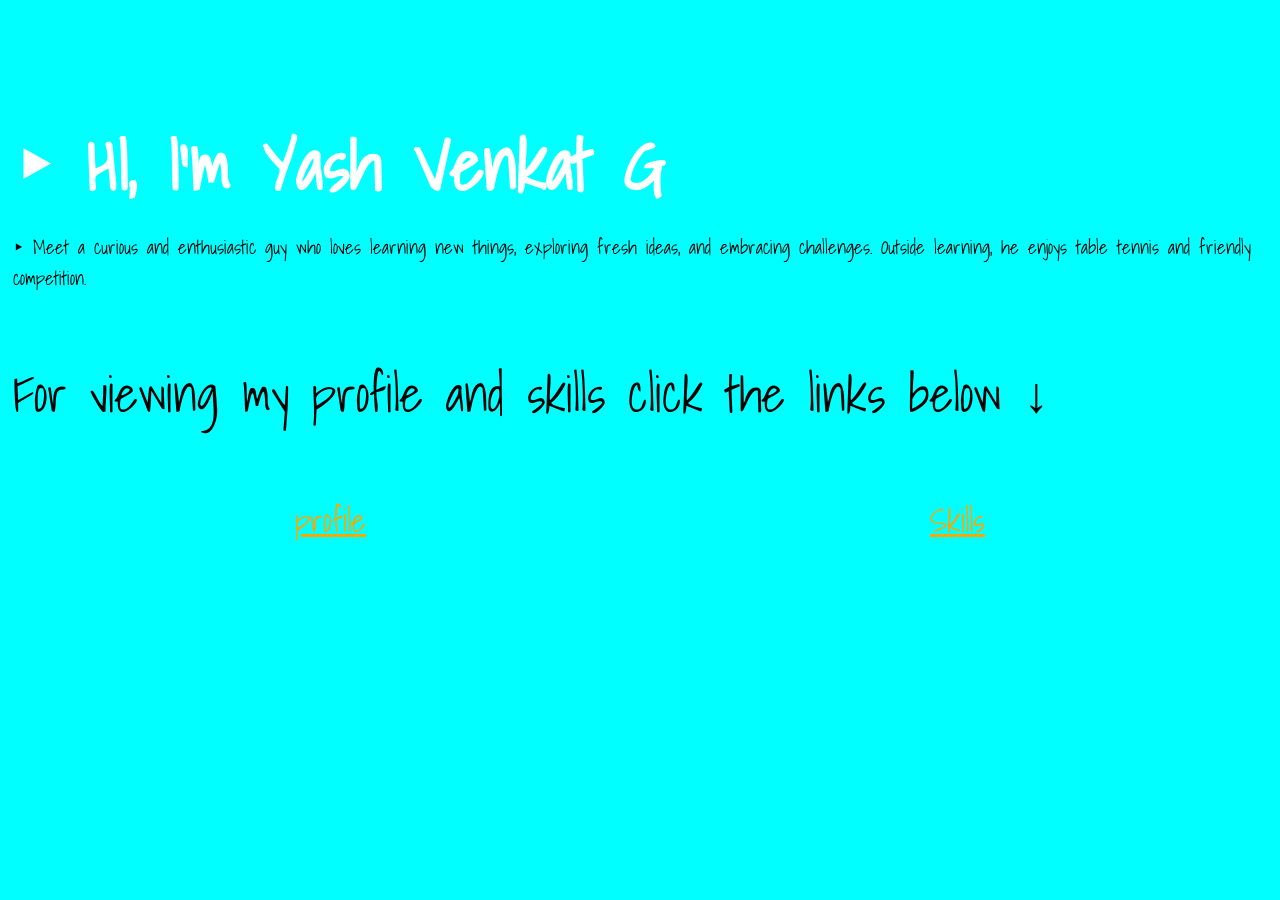
<file: index.html>
<!DOCTYPE html>
<html>
  <head>
    <link rel="preconnect" href="https://fonts.googleapis.com">
<link rel="preconnect" href="https://fonts.gstatic.com" crossorigin>
<link href="https://fonts.googleapis.com/css2?family=Playwrite+AR+Guides&family=Roboto:ital,wght@0,100..900;1,100..900&family=Shadows+Into+Light&display=swap" rel="stylesheet">
    <link rel="stylesheet" href="content.css">
<title >My Portfolio</title>
  </head>
 <body>
<div class="introduction">
  <div class="name">&#8227; HI, I'm Yash Venkat G</div>
  <div class="description">
   &#8227; Meet a curious and enthusiastic guy who loves learning new things, exploring fresh ideas, and embracing challenges. Outside learning, he enjoys table tennis and friendly competition.
</div>
<p class="direction">For viewing my profile and skills click the links below &#8595;</p>
<div class="links">
  <div ><a style="color: orange; font-size: xx-large;" href="profile.html" target="_blank">profile</a></div>
  <div><a style="color: orange; font-size: xx-large;"  href="skills.html " target="_blank">Skills</a></div>
</div>
 </body>
  </html>
</file>
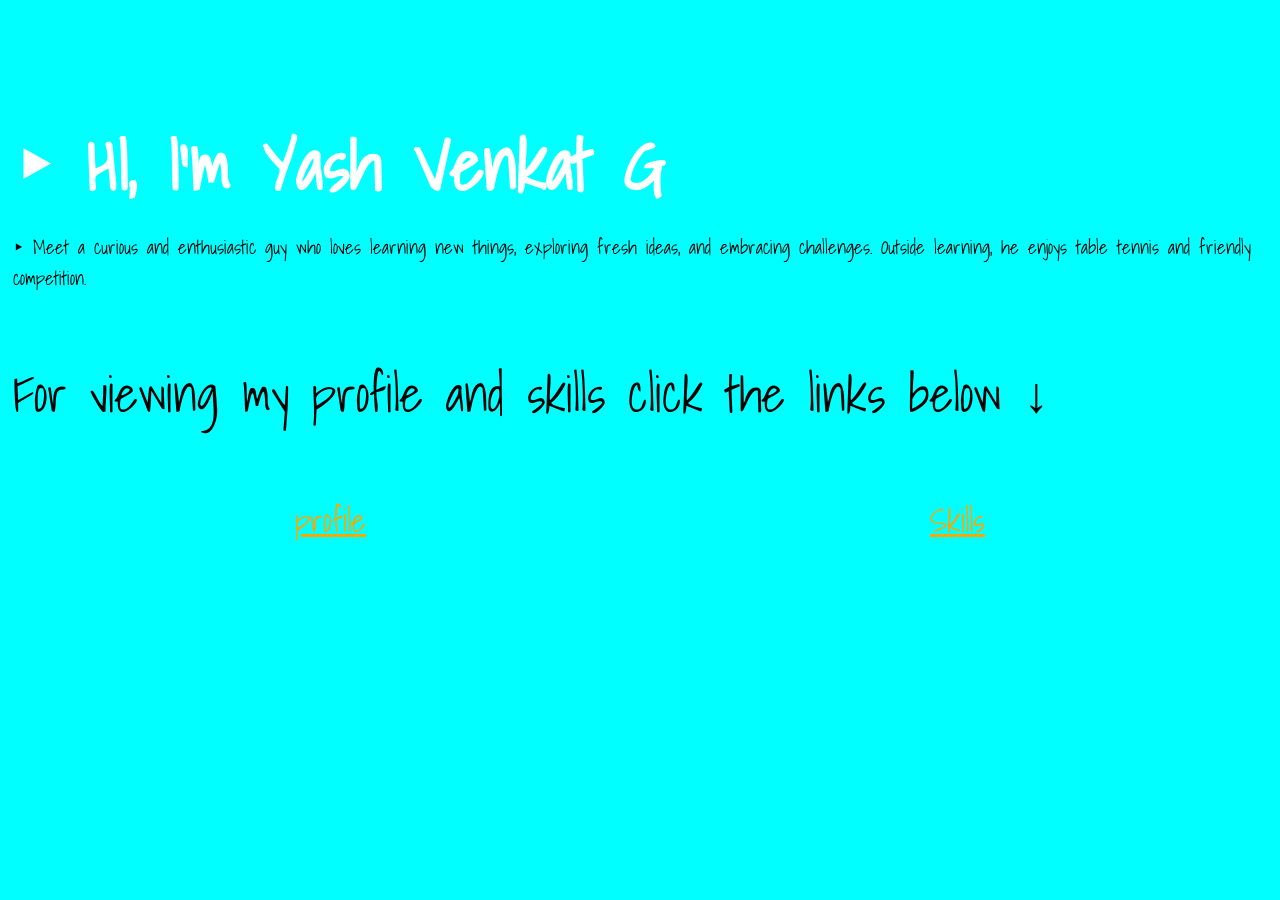
<file: content.html>
<!DOCTYPE html>
<html>
  <head>
    <link rel="preconnect" href="https://fonts.googleapis.com">
<link rel="preconnect" href="https://fonts.gstatic.com" crossorigin>
<link href="https://fonts.googleapis.com/css2?family=Playwrite+AR+Guides&family=Roboto:ital,wght@0,100..900;1,100..900&family=Shadows+Into+Light&display=swap" rel="stylesheet">
    <link rel="stylesheet" href="content.css">
<title >My Portfolio</title>
  </head>
 <body>
<div class="introduction">
  <div class="name">&#8227; HI, I'm Yash Venkat G</div>
  <div class="description">
   &#8227; Meet a curious and enthusiastic guy who loves learning new things, exploring fresh ideas, and embracing challenges. Outside learning, he enjoys table tennis and friendly competition.
</div>
<p class="direction">For viewing my profile and skills click the links below &#8595;</p>
<div class="links">
  <div ><a style="color: orange; font-size: xx-large;" href="profile.html" target="_blank">profile</a></div>
  <div><a style="color: orange; font-size: xx-large;"  href="skills.html " target="_blank">Skills</a></div>
</div>
 </body>
  </html>
</file>
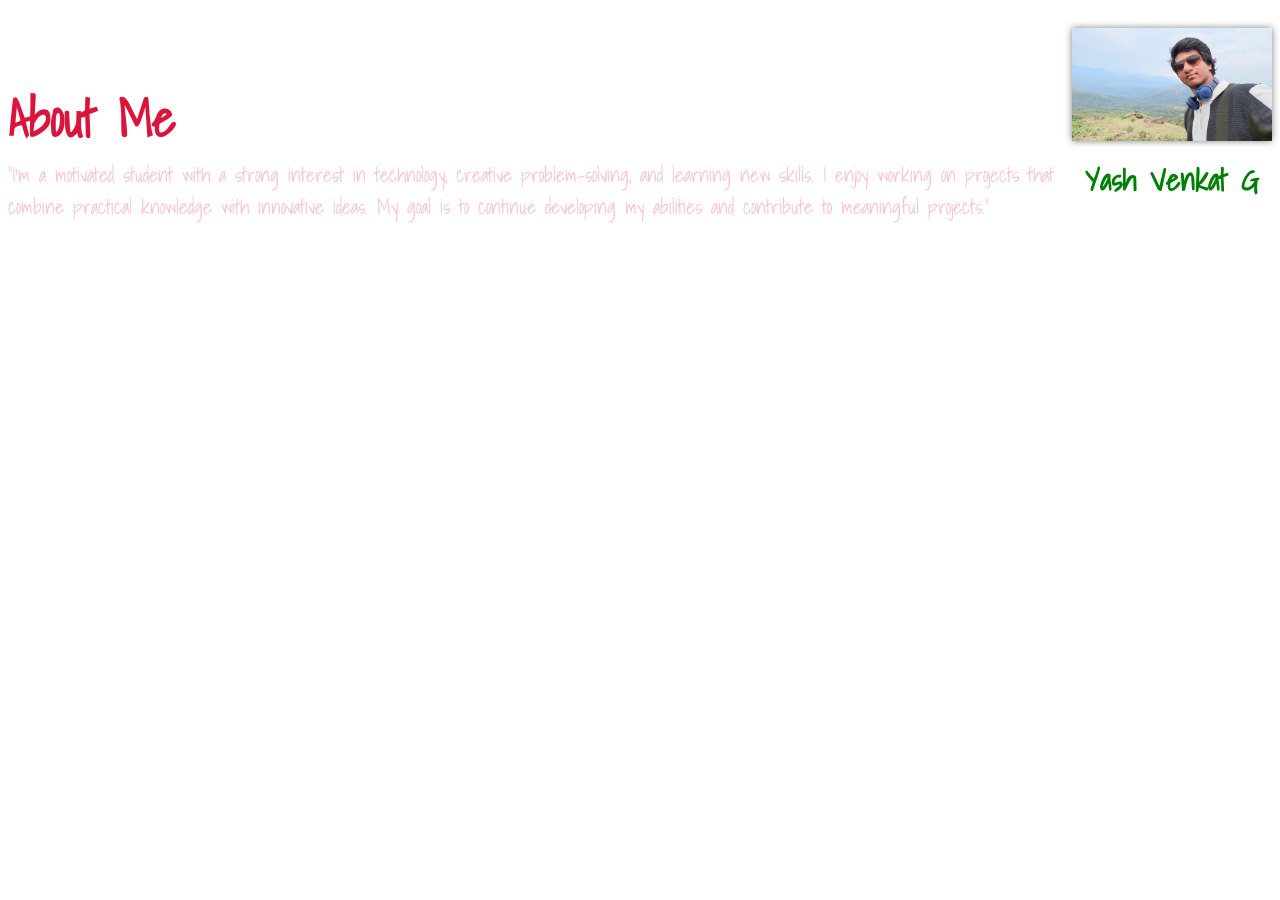
<file: profile.html>
<!DOCTYPE html>
<html>
  <head>
    <link rel="preconnect" href="https://fonts.googleapis.com">
<link rel="preconnect" href="https://fonts.gstatic.com" crossorigin>
<link href="https://fonts.googleapis.com/css2?family=Playwrite+AR+Guides&family=Roboto:ital,wght@0,100..900;1,100..900&family=Shadows+Into+Light&display=swap" rel="stylesheet">
  <link rel="stylesheet" href="profile.css">
  </head>
  <body>
<div class="info">
  <div>
    <div ><p class="about">About Me</p></div>
    <div class="description">
      "I'm a motivated student with a strong interest in technology, creative problem-solving, and learning new skills. I enjoy working on projects that combine practical knowledge with innovative ideas. My goal is to continue developing my abilities and contribute to meaningful projects."
    </div>
  </div>
  <div>
     <div><img class="profile-photo" src="profile.jpeg"></div>
     <div ><p class="name">Yash Venkat G</p></div>
  </div>
</div>
  </body>
</html>
</file>
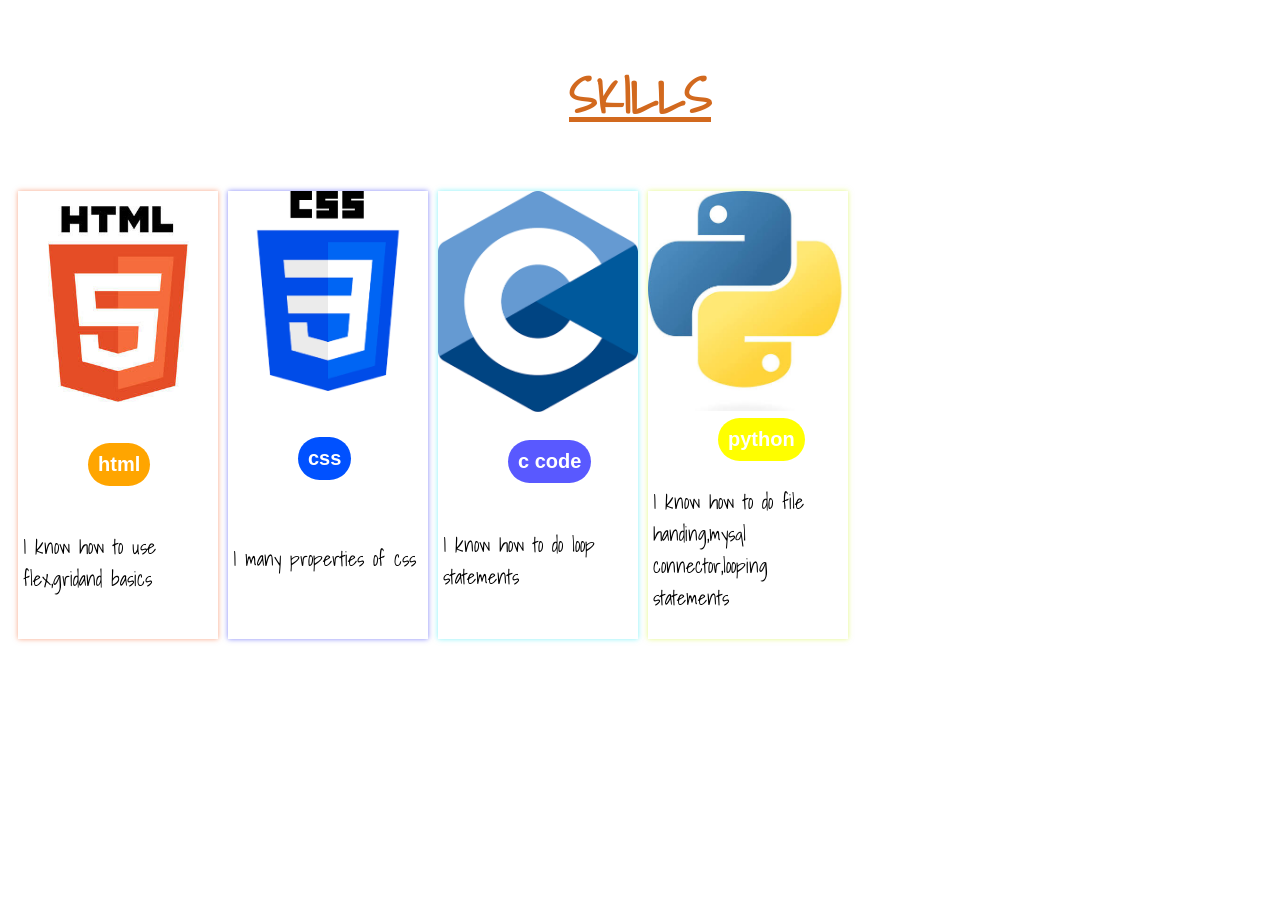
<file: skills.html>
<!DOCTYPE html>
<html>
  <head>
    <link rel="preconnect" href="https://fonts.googleapis.com">
<link rel="preconnect" href="https://fonts.gstatic.com" crossorigin>
<link href="https://fonts.googleapis.com/css2?family=Playwrite+AR+Guides&family=Roboto:ital,wght@0,100..900;1,100..900&family=Shadows+Into+Light&display=swap" rel="stylesheet">
  <link rel="stylesheet" href="skills.css">
  </head>
  <body>
<p class="title"><u>SKILLS</u></p>
<div class="skill-set">
<div class="skills" style="box-shadow:0 0 5px rgba(243, 76, 10, 0.5) ;">
 <div><img src="html.jpg"></div>
 <div><button style="background-color: orange;">html</button ></div>
 <div><p class="text">I know how to use flex,gridand basics</p></div>
</div>
<div class="skills" style="box-shadow:0 0 5px rgba(10, 18, 243, 0.5);">
 <div><img src="css.png"></div>
 <div><button style="background-color: rgb(0, 81, 255);">css</button></div>
 <div><p class="text">I many properties of css</p></div>
</div>
<div class="skills" style="box-shadow:0 0 5px rgba(10, 231, 243, 0.5) ;">
 <div><img src="c.png"></div>
 <div><button style="background-color: rgba(0, 0, 255, 0.652);">c code</button></div>
 <div><p class="text">I know how to do loop statements</p></div>
</div>
<div class="skills" style="box-shadow:0 0 5px rgba(204, 243, 10, 0.5) ;">
 <div><img src="python.jpg"></div>
 <div><button style="background-color: yellow;">python</button></div>
 <div><p class="text">I know how to do file handing,mysql connector,looping statements</p></div>
</div>
</div>
  </body>
</html>
</file>
<file: content.css>
body{
  background-color: aqua;
  font-family: "Shadows Into Light",cursive;
  font-style: normal;
  font-weight: 400;
  padding: 1px 5px;
}
.introduction{
  margin-top: 100px;
  display: flex;
  flex-direction: column;
  justify-content: space-between;
  row-gap: 10px;
}
.links{
  display: flex;
  flex-direction: row;
  justify-content: space-around;
}
.name{
  font-size: 70px;
  color: white;
  font-weight: bold;
}
.description{
  font-size: larger;
}
.direction{
  font-size: 50px;
}
</file>
<file: profile.css>
.info{
  padding-top: 20px;

  display: grid;
  grid-template-columns: 1fr 200px;
}
.profile-photo{
  width: 100%;
  box-shadow: 0 0 7px rgba(0,0,0,0.5);
}
body{
  font-family: "Shadows Into Light",cursive;
  font-style: normal;
  font-weight: 400;
}
.name{
  margin-top: 8px;
  text-align: center;
  font-weight: bold;
  color: green;
  font-size: 30px;
}
.about{
  font-size: 50px;
  color: crimson;
  text-align: start;
  font-weight: bold;
  margin-bottom: 0%;
}
.description{
  font-size: 20px;
  color: pink;
}
</file>
<file: skills.css>
body{
  font-family: "Shadows Into Light",cursive;
  font-style: normal;
  font-weight: 400;
}
.skills{
margin-left: 10px;  
display:grid;
grid-template-columns: 200px ;
}
img{
  width: 100%;

}
button{
  border-radius: 50px;
  border-style: none;
  color: white;
  font-size: 20px;
  padding:10px  ;
 margin-left: 35%; 
 font-weight: bold;
}
.text{
  font-size: 20px;
}
.skill-set{
  display: flex;
  flex-direction: row;

}
p{
  padding: 5px;
}
.title{
  font-weight: bolder;
  font-size: 50px;
  color: chocolate;
  text-align: center;
}
</file>
